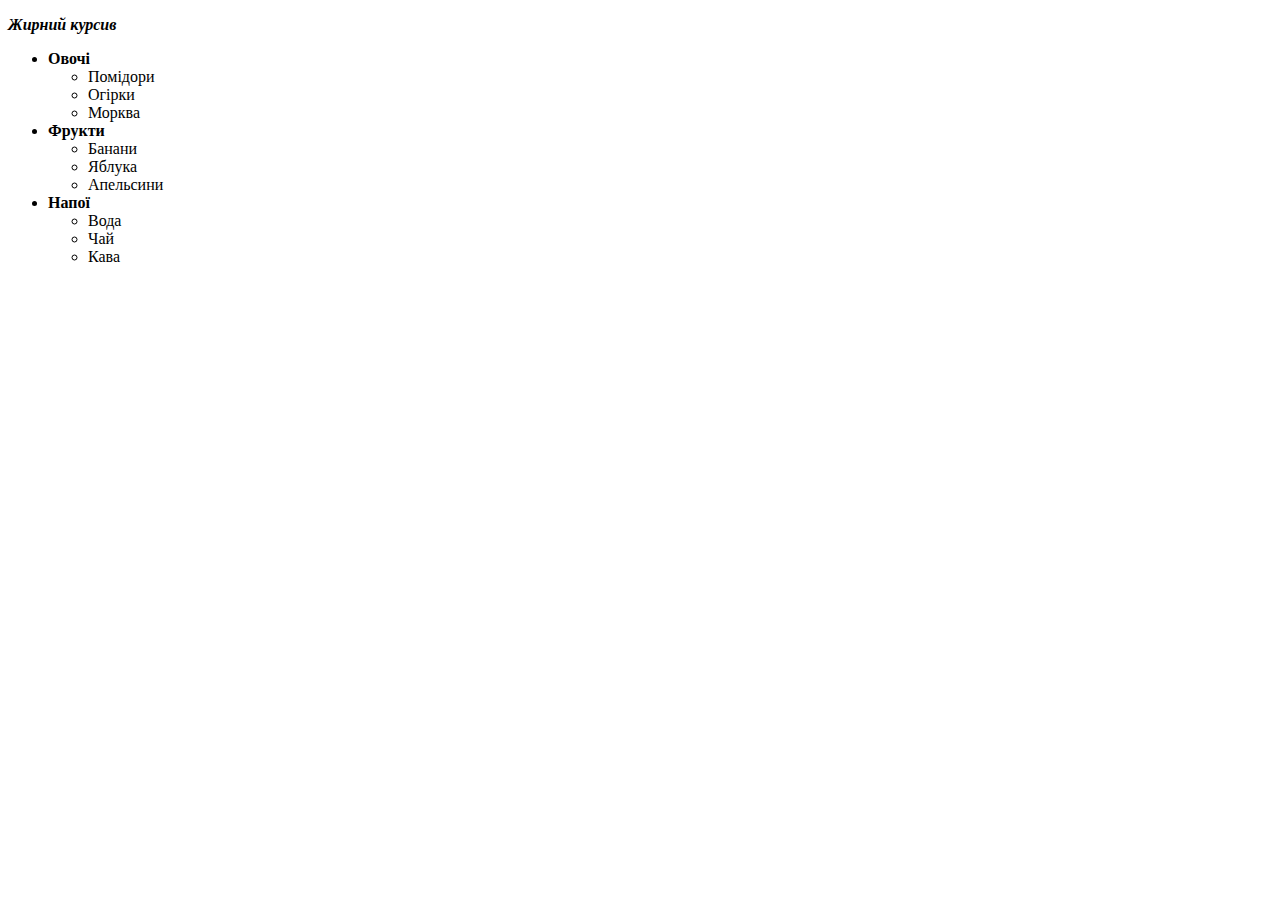
<file: html_lecture.html>
<!DOCTYPE html>
<html lang="en">
    <head>
        <meta charset="UTF-8">
        <meta http-equiv="X-UA-Compatible" content="IE=edge">
        <meta name="viewport" content="width=device-width, initial-scale=1.0">
        <title>Document</title>
    </head>
    <body>
        <p>
            <b><i>Жирний курсив</i></b>
        </p>
        <p>
        <ul>
            <li>
                <b>Овочі</b>
                <ul>
                    <li>Помідори</li>
                    <li>Огірки</li>
                    <li>Морква</li>
                </ul>
            </li>
            <li>
                <b>Фрукти</b>
                <ul>
                    <li>Банани</li>
                    <li>Яблука</li>
                    <li>Апельсини</li>
                </ul>
            </li>
            </li>
            <li>
                <b>Напої</b>
                <ul>
                    <li>Вода</li>
                    <li>Чай</li>
                    <li>Кава</li>
                </ul>
            </li>
        </ul>
    </body>
</html>
</file>
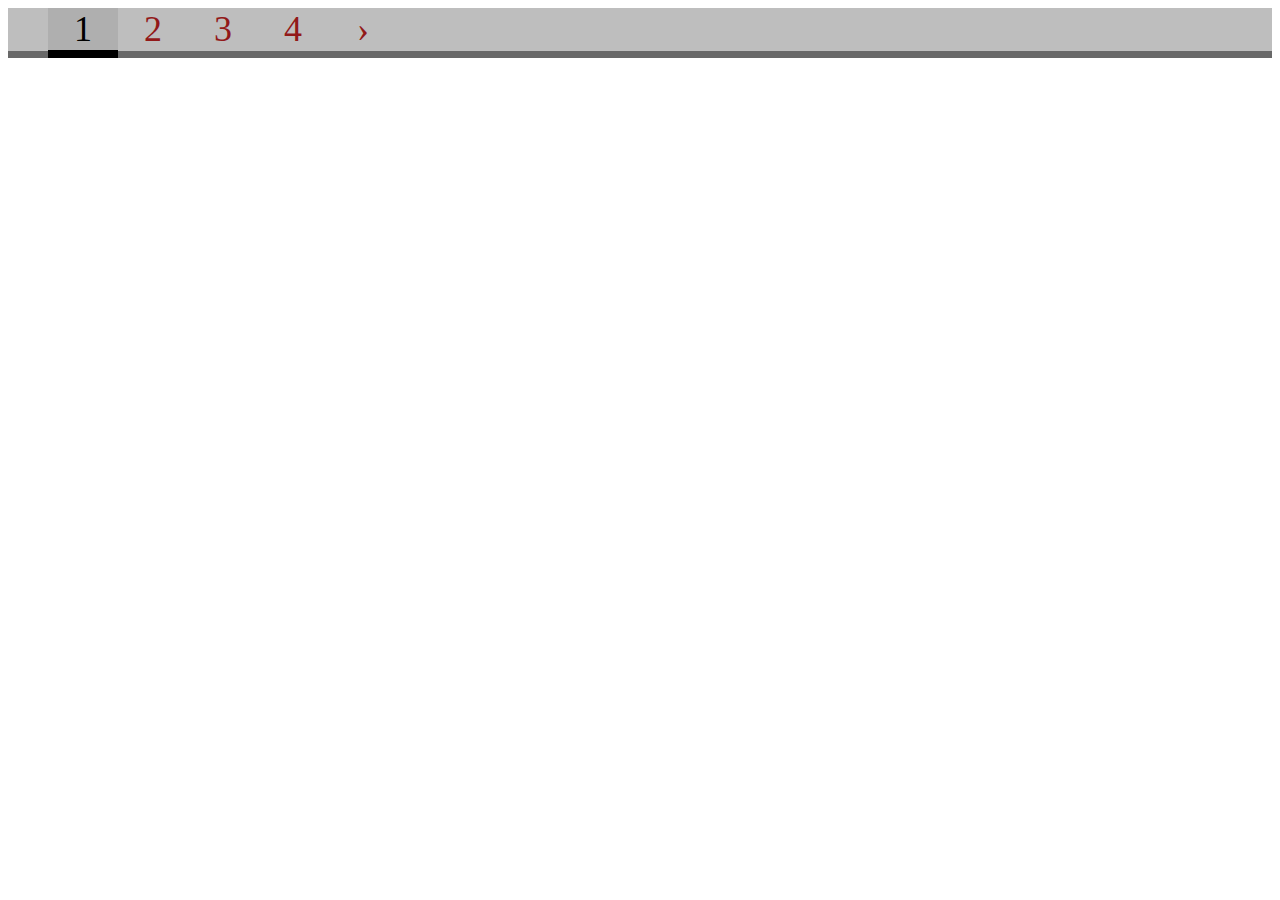
<file: page_selector.html>
<!DOCTYPE html>
<html lang="en">
<head>
    <meta charset="UTF-8">
    <meta http-equiv="X-UA-Compatible" content="IE=edge">
    <meta name="viewport" content="width=device-width, initial-scale=1.0">
    <title>Document</title>
    <style>
        .item-list {
            height: 50px;
            background-color: rgb(104, 104, 104);
        }
        .pager{
            display: flex;
            flex-wrap: nowrap;
            list-style: none;
            height: 43px;
            background-color: rgb(190, 190, 190);
            margin: 0px;
        }
        .pager li{
            width: 70px;
            text-align: center;
            vertical-align: middle;
            font-family: 'Times New Roman', Times, serif;
            font-size: 36px;
        }
        .pager a{
            color: rgb(146, 25, 25);
            text-decoration: none;
        }
        .pager span {
            display: block;
            color: rgb(0, 0, 0);
            background-color: rgb(175, 175, 175);
        }
        .pager-current {
            display: block;
            height: 50px;
            background-color: black;
        }
    </style>
</head>
    <body>
        <div class="item-list"> 
            <ul class="pager"> 
                <li class="pager-current first"><span>1</span></li>
                <li class="pager-item"><a href="/node?page=1" title="На страницу номер 2">2</a></li>
                <li class="pager-item"><a href="/node?page=2" title="На страницу номер 3">3</a></li>
                <li class="pager-item"><a href="/node?page=3" title="На страницу номер 4">4</a></li>
                <li class="pager-next last"><a href="/node?page=1" title="На следующую страницу">›</a></li>
             </ul>
        </div>
    </body>
</html>
</file>
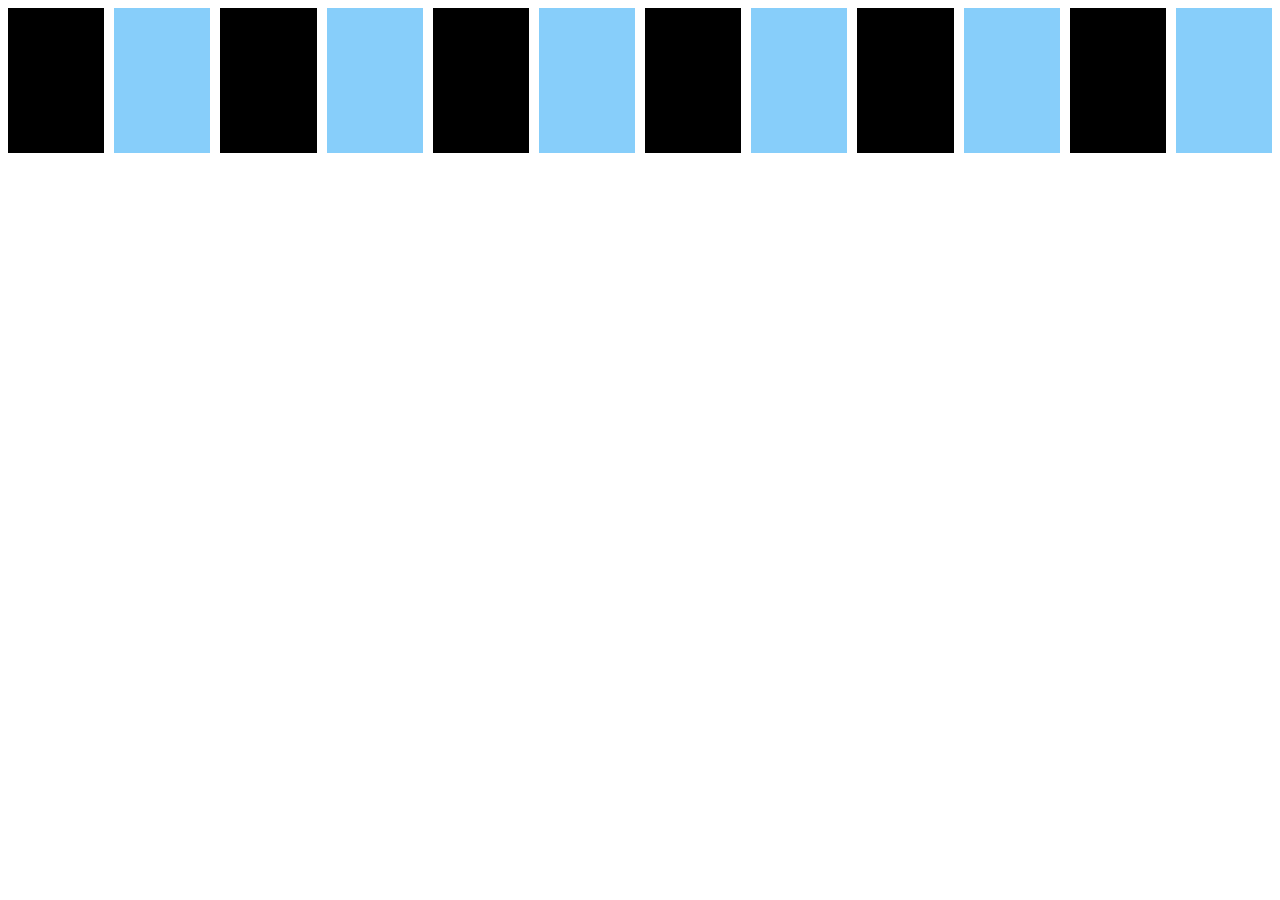
<file: squares_task.html>
<!DOCTYPE html>
<html lang="en">
<head>
    <meta charset="UTF-8">
    <meta http-equiv="X-UA-Compatible" content="IE=edge">
    <meta name="viewport" content="width=device-width, initial-scale=1.0">
    <title>Document</title>
    <style>
        .container {
            display: flex;
            height: 145px;
            width: 100%;
            column-gap: 10px;
        }
        .container div{
            width: 145px;
            background-color: black;
        }
        .container div:nth-child(2n){
            background-color: lightskyblue;
        }
        .container div:hover{
            background-color: orange;
        }
    </style>
</head>
    <body>
        <div class="container">
            <div></div>
            <div></div>
            <div></div>
            <div></div>
            <div></div>
            <div></div>
            <div></div>
            <div></div>
            <div></div>
            <div></div>
            <div></div>
            <div></div>
        </div>
    </body>
</html>
</file>
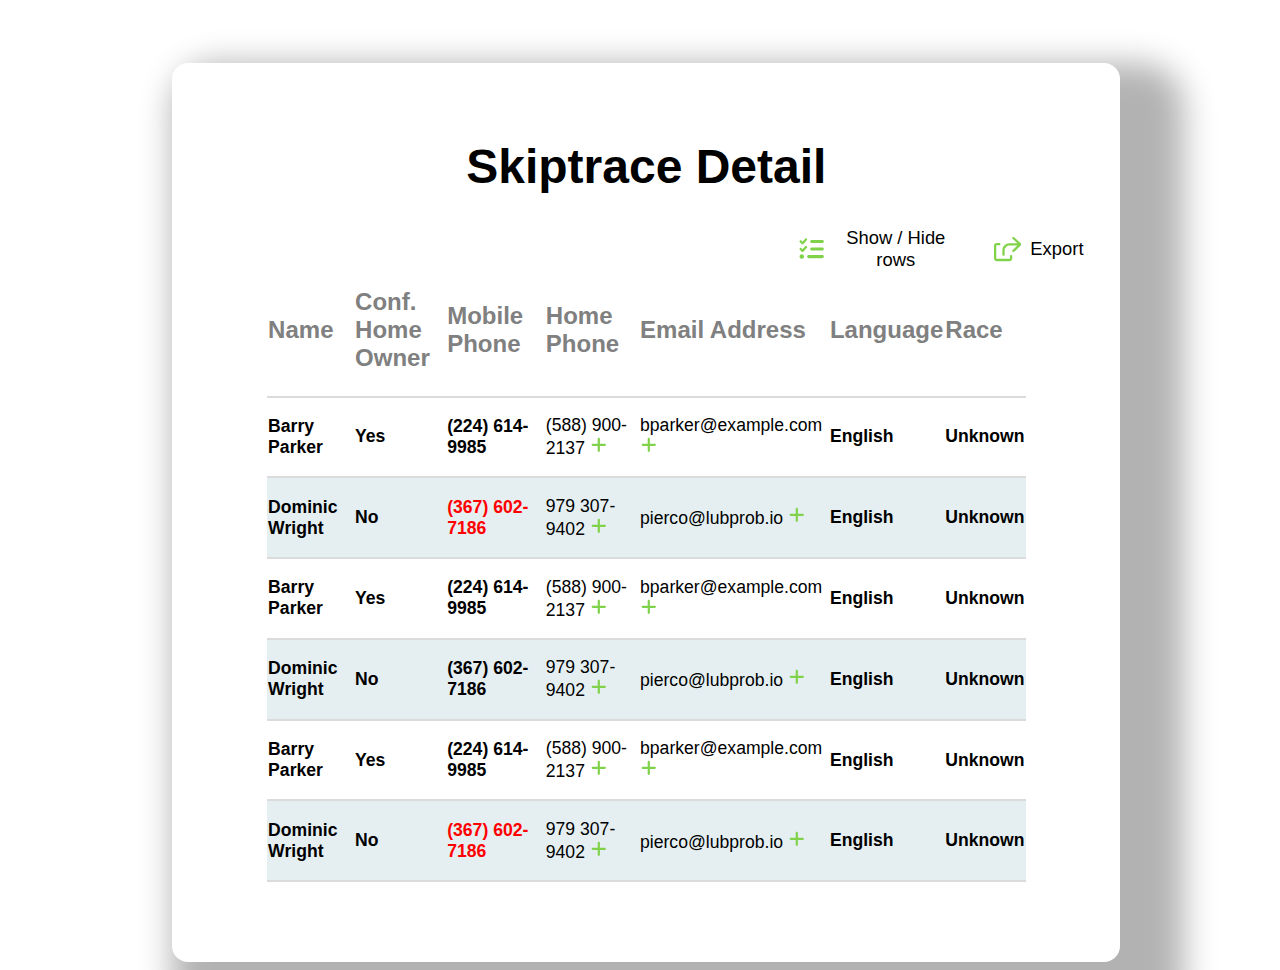
<file: Lab 2/table.html>
<!DOCTYPE html>
<html lang="en">
<head>
    <meta charset="UTF-8">
    <meta http-equiv="X-UA-Compatible" content="IE=edge">
    <meta name="viewport" content="width=device-width, initial-scale=1.0">
    <title>Lab 2</title>
    <link rel="stylesheet" href="style.css">
</head>
    <body>
        <div class="table-body">
            <div class="xmark-icon">
                <svg 
                    xmlns="http://www.w3.org/2000/svg" 
                    viewBox="0 0 320 512">
                    <path d="M310.6 150.6c12.5-12.5 12.5-32.8 0-45.3s-32.8-12.5-45.3 0L160 210.7 54.6 105.4c-12.5-12.5-32.8-12.5-45.3 0s-12.5 32.8 0 45.3L114.7 256 9.4 361.4c-12.5 12.5-12.5 32.8 0 45.3s32.8 12.5 45.3 0L160 301.3 265.4 406.6c12.5 12.5 32.8 12.5 45.3 0s12.5-32.8 0-45.3L205.3 256 310.6 150.6z"/>
                </svg>
            </div>
            <div class="table-heading">
                <h1>Skiptrace Detail</h1>
            </div>
            <div class="table-tools">
                <svg 
                    xmlns="http://www.w3.org/2000/svg" 
                    viewBox="0 0 576 512">
                    <path d="M184.1 38.2c9.9 8.9 10.7 24 1.8 33.9l-72 80c-4.4 4.9-10.6 7.8-17.2 7.9s-12.9-2.4-17.6-7L39 113c-9.4-9.4-9.4-24.6 0-33.9s24.6-9.4 33.9 0l22.1 22.1 55.1-61.2c8.9-9.9 24-10.7 33.9-1.8zm0 160c9.9 8.9 10.7 24 1.8 33.9l-72 80c-4.4 4.9-10.6 7.8-17.2 7.9s-12.9-2.4-17.6-7L39 273c-9.4-9.4-9.4-24.6 0-33.9s24.6-9.4 33.9 0l22.1 22.1 55.1-61.2c8.9-9.9 24-10.7 33.9-1.8zM256 96c0-17.7 14.3-32 32-32H512c17.7 0 32 14.3 32 32s-14.3 32-32 32H288c-17.7 0-32-14.3-32-32zm0 160c0-17.7 14.3-32 32-32H512c17.7 0 32 14.3 32 32s-14.3 32-32 32H288c-17.7 0-32-14.3-32-32zM192 416c0-17.7 14.3-32 32-32H512c17.7 0 32 14.3 32 32s-14.3 32-32 32H224c-17.7 0-32-14.3-32-32zM80 464c-26.5 0-48-21.5-48-48s21.5-48 48-48s48 21.5 48 48s-21.5 48-48 48z"/>
                </svg>
                <span>Show / Hide rows</span>
                <svg 
                    xmlns="http://www.w3.org/2000/svg" viewBox="0 0 576 512">
                    <path d="M568.5 142.6l-144-135.1c-9.625-9.156-24.81-8.656-33.91 .9687c-9.125 9.625-8.688 24.81 .9687 33.91l100.1 94.56h-163.4C287.5 134.2 249.7 151 221 179.4C192 208.2 176 246.7 176 288v87.1c0 13.25 10.75 23.1 24 23.1S224 389.3 224 376V288c0-28.37 10.94-54.84 30.78-74.5C274.3 194.2 298.9 183 328 184h163.6l-100.1 94.56c-9.656 9.094-10.09 24.28-.9687 33.91c4.719 4.1 11.06 7.531 17.44 7.531c5.906 0 11.84-2.156 16.47-6.562l144-135.1C573.3 172.9 576 166.6 576 160S573.3 147.1 568.5 142.6zM360 384c-13.25 0-24 10.75-24 23.1v47.1c0 4.406-3.594 7.1-8 7.1h-272c-4.406 0-8-3.594-8-7.1V184c0-4.406 3.594-7.1 8-7.1H112c13.25 0 24-10.75 24-23.1s-10.75-23.1-24-23.1H56c-30.88 0-56 25.12-56 55.1v271.1C0 486.9 25.13 512 56 512h272c30.88 0 56-25.12 56-55.1v-47.1C384 394.8 373.3 384 360 384z"/>
                </svg>
                <span>Export</span>
            </div>
            <div class="table-content">
                <table>
                    <tr>
                        <th>Name</th>
                        <th>Conf. Home<br>Owner</th>
                        <th>Mobile Phone</th>
                        <th>Home Phone</th>
                        <th>Email Address</th>
                        <th>Language</th>
                        <th>Race</th>
                    </tr>
                    <tr>
                        <td>Barry Parker</td>
                        <td>Yes</td>
                        <td>(224) 614-9985</td>
                        <td id="thin-text">
                            (588) 900-2137 
                            <svg 
                                xmlns="http://www.w3.org/2000/svg" 
                                viewBox="0 0 448 512">
                                <path d="M256 80c0-17.7-14.3-32-32-32s-32 14.3-32 32V224H48c-17.7 0-32 14.3-32 32s14.3 32 32 32H192V432c0 17.7 14.3 32 32 32s32-14.3 32-32V288H400c17.7 0 32-14.3 32-32s-14.3-32-32-32H256V80z"/>
                            </svg>
                        </td>
                        <td id="thin-text">
                            bparker@example.com
                            <svg 
                                xmlns="http://www.w3.org/2000/svg" 
                                viewBox="0 0 448 512">
                                <path d="M256 80c0-17.7-14.3-32-32-32s-32 14.3-32 32V224H48c-17.7 0-32 14.3-32 32s14.3 32 32 32H192V432c0 17.7 14.3 32 32 32s32-14.3 32-32V288H400c17.7 0 32-14.3 32-32s-14.3-32-32-32H256V80z"/>
                            </svg>
                        </td>
                        <td>English</td>
                        <td>Unknown</td>
                    </tr>
                    <tr id="marked-line">
                        <td>Dominic Wright</td>
                        <td>No</td>
                        <td id="marked-text">(367) 602-7186</td>
                        <td id="thin-text">
                            979 307-9402
                            <svg 
                            xmlns="http://www.w3.org/2000/svg" 
                            viewBox="0 0 448 512">
                            <path d="M256 80c0-17.7-14.3-32-32-32s-32 14.3-32 32V224H48c-17.7 0-32 14.3-32 32s14.3 32 32 32H192V432c0 17.7 14.3 32 32 32s32-14.3 32-32V288H400c17.7 0 32-14.3 32-32s-14.3-32-32-32H256V80z"/>
                        </svg>
                        </td>
                        <td id="thin-text">
                            pierco@lubprob.io
                            <svg 
                                xmlns="http://www.w3.org/2000/svg" 
                                viewBox="0 0 448 512">
                                <path d="M256 80c0-17.7-14.3-32-32-32s-32 14.3-32 32V224H48c-17.7 0-32 14.3-32 32s14.3 32 32 32H192V432c0 17.7 14.3 32 32 32s32-14.3 32-32V288H400c17.7 0 32-14.3 32-32s-14.3-32-32-32H256V80z"/>
                            </svg>
                        </td>
                        <td>English</td>
                        <td>Unknown</td>
                    </tr>
                    <tr>
                        <td>Barry Parker</td>
                        <td>Yes</td>
                        <td>(224) 614-9985</td>
                        <td id="thin-text">
                            (588) 900-2137
                            <svg 
                                xmlns="http://www.w3.org/2000/svg" 
                                viewBox="0 0 448 512">
                                <path d="M256 80c0-17.7-14.3-32-32-32s-32 14.3-32 32V224H48c-17.7 0-32 14.3-32 32s14.3 32 32 32H192V432c0 17.7 14.3 32 32 32s32-14.3 32-32V288H400c17.7 0 32-14.3 32-32s-14.3-32-32-32H256V80z"/>
                            </svg>
                        </td>
                        <td id="thin-text">
                            bparker@example.com
                            <svg 
                                xmlns="http://www.w3.org/2000/svg" 
                                viewBox="0 0 448 512">
                                <path d="M256 80c0-17.7-14.3-32-32-32s-32 14.3-32 32V224H48c-17.7 0-32 14.3-32 32s14.3 32 32 32H192V432c0 17.7 14.3 32 32 32s32-14.3 32-32V288H400c17.7 0 32-14.3 32-32s-14.3-32-32-32H256V80z"/>
                            </svg>
                        </td>
                        <td>English</td>
                        <td>Unknown</td>
                    </tr>
                    <tr id="marked-line">
                        <td>Dominic Wright</td>
                        <td>No</td>
                        <td>(367) 602-7186</td>
                        <td id="thin-text">
                            979 307-9402
                            <svg 
                                xmlns="http://www.w3.org/2000/svg" 
                                viewBox="0 0 448 512">
                                <path d="M256 80c0-17.7-14.3-32-32-32s-32 14.3-32 32V224H48c-17.7 0-32 14.3-32 32s14.3 32 32 32H192V432c0 17.7 14.3 32 32 32s32-14.3 32-32V288H400c17.7 0 32-14.3 32-32s-14.3-32-32-32H256V80z"/>
                            </svg>
                        </td>
                        <td id="thin-text">
                            pierco@lubprob.io
                            <svg 
                                xmlns="http://www.w3.org/2000/svg" 
                                viewBox="0 0 448 512">
                                <path d="M256 80c0-17.7-14.3-32-32-32s-32 14.3-32 32V224H48c-17.7 0-32 14.3-32 32s14.3 32 32 32H192V432c0 17.7 14.3 32 32 32s32-14.3 32-32V288H400c17.7 0 32-14.3 32-32s-14.3-32-32-32H256V80z"/>
                            </svg>
                        </td>
                        <td>English</td>
                        <td>Unknown</td>
                    </tr>
                    <tr>
                        <td>Barry Parker</td>
                        <td>Yes</td>
                        <td>(224) 614-9985</td>
                        <td id="thin-text">
                            (588) 900-2137
                            <svg 
                                xmlns="http://www.w3.org/2000/svg" 
                                viewBox="0 0 448 512">
                                <path d="M256 80c0-17.7-14.3-32-32-32s-32 14.3-32 32V224H48c-17.7 0-32 14.3-32 32s14.3 32 32 32H192V432c0 17.7 14.3 32 32 32s32-14.3 32-32V288H400c17.7 0 32-14.3 32-32s-14.3-32-32-32H256V80z"/>
                            </svg>
                        </td>
                        <td id="thin-text">
                            bparker@example.com
                            <svg 
                                xmlns="http://www.w3.org/2000/svg" 
                                viewBox="0 0 448 512">
                                <path d="M256 80c0-17.7-14.3-32-32-32s-32 14.3-32 32V224H48c-17.7 0-32 14.3-32 32s14.3 32 32 32H192V432c0 17.7 14.3 32 32 32s32-14.3 32-32V288H400c17.7 0 32-14.3 32-32s-14.3-32-32-32H256V80z"/>
                            </svg>
                        </td>
                        <td>English</td>
                        <td>Unknown</td>
                    </tr>
                    <tr id="marked-line">
                        <td>Dominic Wright</td>
                        <td>No</td>
                        <td id="marked-text">(367) 602-7186</td>
                        <td id="thin-text">
                            979 307-9402
                            <svg 
                                xmlns="http://www.w3.org/2000/svg" 
                                viewBox="0 0 448 512">
                                <path d="M256 80c0-17.7-14.3-32-32-32s-32 14.3-32 32V224H48c-17.7 0-32 14.3-32 32s14.3 32 32 32H192V432c0 17.7 14.3 32 32 32s32-14.3 32-32V288H400c17.7 0 32-14.3 32-32s-14.3-32-32-32H256V80z"/>
                            </svg>
                        </td>
                        <td id="thin-text">
                            pierco@lubprob.io
                            <svg 
                                xmlns="http://www.w3.org/2000/svg" 
                                viewBox="0 0 448 512">
                                <path d="M256 80c0-17.7-14.3-32-32-32s-32 14.3-32 32V224H48c-17.7 0-32 14.3-32 32s14.3 32 32 32H192V432c0 17.7 14.3 32 32 32s32-14.3 32-32V288H400c17.7 0 32-14.3 32-32s-14.3-32-32-32H256V80z"/>
                            </svg>
                        </td>
                        <td>English</td>
                        <td>Unknown</td>
                    </tr>
                </table>
            </div>
        </div>
    </body>
</html>
</file>
<file: Lab 2/style.css>
.table-body{
    vertical-align: middle;
    box-shadow: 2em 2em 2em 2em rgb(0, 0, 0, 0.3);
    border-radius: 1em;
    padding-bottom: 5em;
    width: 75%;
    margin-left: 13%;
    margin-top: 5%;
}

.xmark-icon{
    display: flex;
    padding-top: 0.75em;
    padding-left: 84em;
    width: 2em;
    height: 2em;
}

.table-heading{
    text-align: center;
    font-family: 'Trebuchet MS', 'Lucida Sans Unicode', 'Lucida Grande', 'Lucida Sans', Arial, sans-serif;
    font: bold;
    font-size: 1.5em;
}

.table-tools{
    margin-left: 66%;
    display: flex;
    align-items: center;
    width: auto;
    padding-bottom: 1em;
}

.table-tools svg{
    width: 2em;
    height: 2em;
    fill: rgb(129, 210, 75);
}

.table-tools span{
    text-align: center;
    margin-right: 2em;
    margin-left: 0.5em;
    font-family: 'Trebuchet MS', 'Lucida Sans Unicode', 'Lucida Grande', 'Lucida Sans', Arial, sans-serif;
    font: bold;
    font-size: 1.15em;
}

.table-content table{
    width: 80%;
    margin: auto;
    padding-top: 1em;
    padding-bottom: 5em;
    border-collapse: collapse;
}

table th{
    border-bottom: 2px solid rgb(219, 219, 219);
    font-family: 'Trebuchet MS', 'Lucida Sans Unicode', 'Lucida Grande', 'Lucida Sans', Arial, sans-serif;
    color: gray;
    font-size: 1.5em;
    padding-bottom: 1em;
}

table tr{
    text-align: left;
    padding-top: 5em;
    padding-bottom: 5em;
}

.table-content #marked-line{
    background-color: rgb(229, 239, 241);
}

.table-content #marked-text{
    color: red;
}

.table-content #thin-text{
    font-weight: 100;
}

table td{
    border-bottom: 2px solid rgb(219, 219, 219);
    font-family: 'Trebuchet MS', 'Lucida Sans Unicode', 'Lucida Grande', 'Lucida Sans', Arial, sans-serif;
    color: rgb(0, 0, 0);
    font-size: 1.1em;
    font-weight: bold;
    padding-top: 1em;
    padding-bottom: 1em;
}

td svg{
    width: 1em;
    height: 1em;
    fill: rgb(129, 210, 75);
}
</file>
